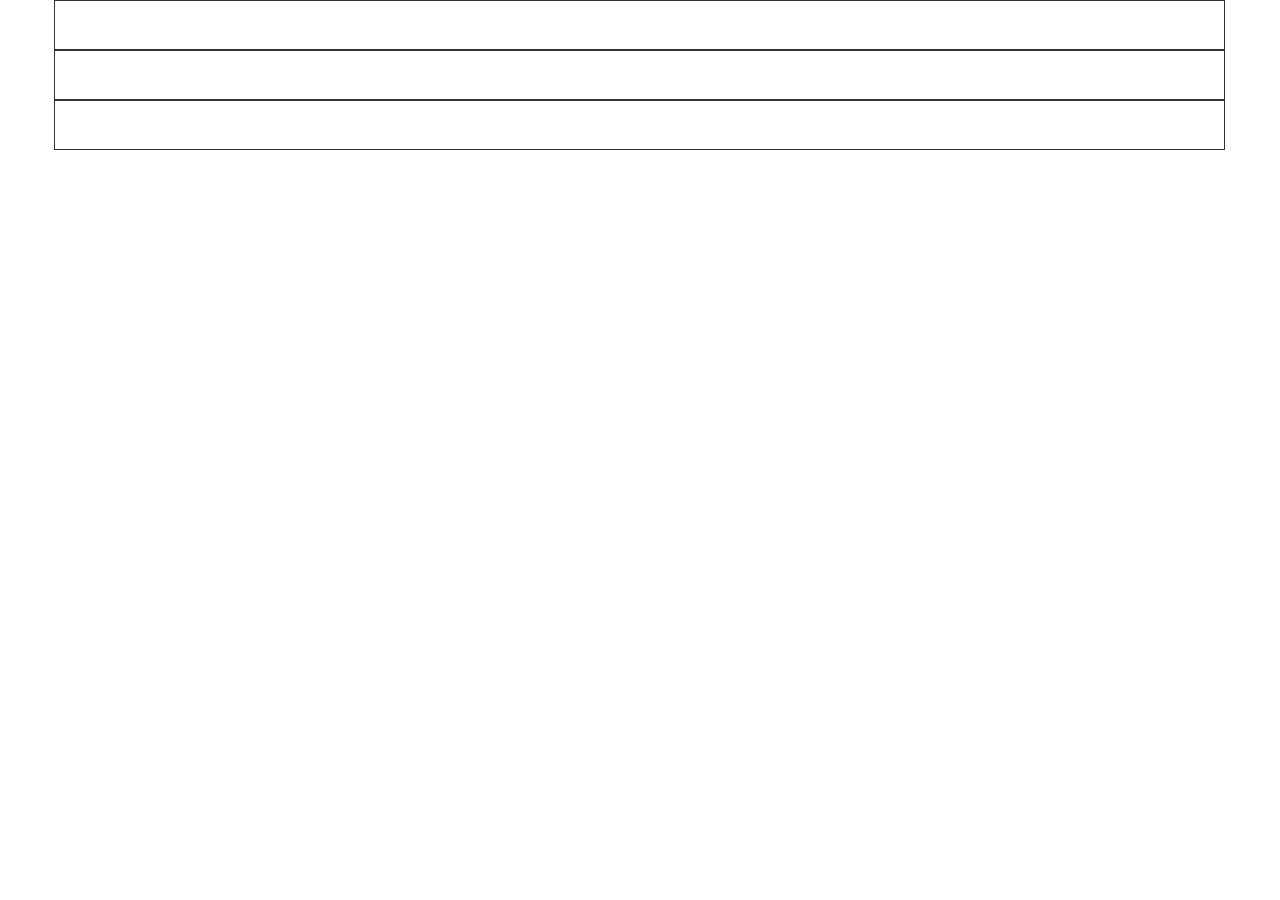
<file: 01.html>
<!DOCTYPE html>
<html lang="en">
<head>
    <meta charset="UTF-8">
    <meta name="viewport" content="width=device-width, initial-scale=1.0">
    <meta http-equiv="X-UA-Compatible" content="ie=edge">
    <title>Document</title>
    <link rel="stylesheet" href="bootstrap/css/base.css">
    <!-- <link rel="stylesheet" href="bootstrap/css/bootstrap.css"> -->
    <!-- <link rel="stylesheet" href="bootstrap/css/col.css"> -->
    <style>
    [class^="col"]{
        height: 50px;
        border: 1px solid #333;
    }
    </style>
</head>
<body>
    <div class="container">
       <div class="row">
        <div class="col-xs-4"></div>
        <div class="col-xs-4"></div>
        <div class="col-xs-4"></div>
       </div>
    </div>
</body>
</html>
</file>
<file: bootstrap/css/base.css>
@import "col.css";
 *{margin:0;padding:0}
  .row:after{
      content:"";
      display: table;
      clear: both;
  }
  .row::before{
    content:"";
    display: table;
  }
  div{
      box-sizing: border-box;
  }
  img{
      border: 0;
  }
table{
    border-collapse: collapse;
}
div{
    box-sizing: border-box;
}
li{
    list-style: none;
}
body,.html{
    color:#333;
    font-size: 12px;
    font-family: -apple-system,SF UI Text,Arial,PingFang SC,Hiragino Sans GB,Microsoft YaHei,WenQuanYi Micro Hei,sans-serif;
}
a{
    text-decoration: none;
    color:#333;
}
.center{
    margin-left: auto;
    margin-right: auto;
}
.tc{
    text-align: center;
}
/* 元素水平居中 要给父元素一个相对定位 position: relative; */
.center-center{
    position: absolute;
    left: 0;
    right:0;
    bottom:0;
    top: 0;
    margin: auto;
}
.border{
  border: 1px solid #333;
}
/*伪元素生成竖线 父元素要给相对定位*/
.left-border>div:not(:last-child)::after{
    content:"";
    display: block;
    position:absolute;
    width:1px;
    height:100%;
    /*background:#333;*/
    border-right: 1px solid #333;
    top:0;
    right:0;
}
/* 小三角（向右）  父元素要给相对定位*/
.triangle::after{
    content: "";
    border: 7px solid transparent;
    border-left-color:skyblue; 
    position: absolute;
    right: -14px;
    top:10px;
}
.flex{
    display: flex;
}
.container .row div{
    margin-left: -1px;
}
</file>
<file: bootstrap/css/col.css>
.col-1 {
  width: 8.33333%;
  height: 100%;
  float: left;
}

.col-2 {
  width: 16.66667%;
  height: 100%;
  float: left;
}

.col-3 {
  width: 25%;
  height: 100%;
  float: left;
}

.col-4 {
  width: 33.33333%;
  height: 100%;
  float: left;
}

.col-5 {
  width: 41.66667%;
  height: 100%;
  float: left;
}

.col-6 {
  width: 50%;
  height: 100%;
  float: left;
}

.col-7 {
  width: 58.33333%;
  height: 100%;
  float: left;
}

.col-8 {
  width: 66.66667%;
  height: 100%;
  float: left;
}

.col-9 {
  width: 75%;
  height: 100%;
  float: left;
}

.col-10 {
  width: 83.33333%;
  height: 100%;
  float: left;
}

.col-11 {
  width: 91.66667%;
  height: 100%;
  float: left;
}

.col-12 {
  width: 100%;
  height: 100%;
  float: left;
}

@media (max-width: 767px) {
  .hidden-xs {
    display: none !important;
  }
  .col-xs-push-0 {
    left: 0%;
    position: relative;
  }
  .col-xs-pull-0 {
    right: 0%;
    position: relative;
  }
  .col-xs-offset-0 {
    margin-left: 0%;
    position: relative;
  }
  .col-xs-push-1 {
    left: 8.33333%;
    position: relative;
  }
  .col-xs-pull-1 {
    right: 8.33333%;
    position: relative;
  }
  .col-xs-offset-1 {
    margin-left: 8.33333%;
    position: relative;
  }
  .col-xs-push-2 {
    left: 16.66667%;
    position: relative;
  }
  .col-xs-pull-2 {
    right: 16.66667%;
    position: relative;
  }
  .col-xs-offset-2 {
    margin-left: 16.66667%;
    position: relative;
  }
  .col-xs-push-3 {
    left: 25%;
    position: relative;
  }
  .col-xs-pull-3 {
    right: 25%;
    position: relative;
  }
  .col-xs-offset-3 {
    margin-left: 25%;
    position: relative;
  }
  .col-xs-push-4 {
    left: 33.33333%;
    position: relative;
  }
  .col-xs-pull-4 {
    right: 33.33333%;
    position: relative;
  }
  .col-xs-offset-4 {
    margin-left: 33.33333%;
    position: relative;
  }
  .col-xs-push-5 {
    left: 41.66667%;
    position: relative;
  }
  .col-xs-pull-5 {
    right: 41.66667%;
    position: relative;
  }
  .col-xs-offset-5 {
    margin-left: 41.66667%;
    position: relative;
  }
  .col-xs-push-6 {
    left: 50%;
    position: relative;
  }
  .col-xs-pull-6 {
    right: 50%;
    position: relative;
  }
  .col-xs-offset-6 {
    margin-left: 50%;
    position: relative;
  }
  .col-xs-push-7 {
    left: 58.33333%;
    position: relative;
  }
  .col-xs-pull-7 {
    right: 58.33333%;
    position: relative;
  }
  .col-xs-offset-7 {
    margin-left: 58.33333%;
    position: relative;
  }
  .col-xs-push-8 {
    left: 66.66667%;
    position: relative;
  }
  .col-xs-pull-8 {
    right: 66.66667%;
    position: relative;
  }
  .col-xs-offset-8 {
    margin-left: 66.66667%;
    position: relative;
  }
  .col-xs-push-9 {
    left: 75%;
    position: relative;
  }
  .col-xs-pull-9 {
    right: 75%;
    position: relative;
  }
  .col-xs-offset-9 {
    margin-left: 75%;
    position: relative;
  }
  .col-xs-push-10 {
    left: 83.33333%;
    position: relative;
  }
  .col-xs-pull-10 {
    right: 83.33333%;
    position: relative;
  }
  .col-xs-offset-10 {
    margin-left: 83.33333%;
    position: relative;
  }
  .col-xs-push-11 {
    left: 91.66667%;
    position: relative;
  }
  .col-xs-pull-11 {
    right: 91.66667%;
    position: relative;
  }
  .col-xs-offset-11 {
    margin-left: 91.66667%;
    position: relative;
  }
  .col-xs-push-12 {
    left: 100%;
    position: relative;
  }
  .col-xs-pull-12 {
    right: 100%;
    position: relative;
  }
  .col-xs-offset-12 {
    margin-left: 100%;
    position: relative;
  }
}

@media (min-width: 768px) and (max-width: 991px) {
  .col-sm-1 {
    width: 8.33333%;
    float: left;
    height: 100%;
  }
  .col-sm-2 {
    width: 16.66667%;
    float: left;
    height: 100%;
  }
  .col-sm-3 {
    width: 25%;
    float: left;
    height: 100%;
  }
  .col-sm-4 {
    width: 33.33333%;
    float: left;
    height: 100%;
  }
  .col-sm-5 {
    width: 41.66667%;
    float: left;
    height: 100%;
  }
  .col-sm-6 {
    width: 50%;
    float: left;
    height: 100%;
  }
  .col-sm-7 {
    width: 58.33333%;
    float: left;
    height: 100%;
  }
  .col-sm-8 {
    width: 66.66667%;
    float: left;
    height: 100%;
  }
  .col-sm-9 {
    width: 75%;
    float: left;
    height: 100%;
  }
  .col-sm-10 {
    width: 83.33333%;
    float: left;
    height: 100%;
  }
  .col-sm-11 {
    width: 91.66667%;
    float: left;
    height: 100%;
  }
  .col-sm-12 {
    width: 100%;
    float: left;
    height: 100%;
  }
}

@media (min-width: 768px) and (max-width: 991px) {
  .hidden-sm {
    display: none !important;
  }
  .col-sm-push-0 {
    left: 0%;
    position: relative;
  }
  .col-sm-pull-0 {
    right: 0%;
    position: relative;
  }
  .col-sm-offset-0 {
    margin-left: 0%;
    position: relative;
  }
  .col-sm-push-1 {
    left: 8.33333%;
    position: relative;
  }
  .col-sm-pull-1 {
    right: 8.33333%;
    position: relative;
  }
  .col-sm-offset-1 {
    margin-left: 8.33333%;
    position: relative;
  }
  .col-sm-push-2 {
    left: 16.66667%;
    position: relative;
  }
  .col-sm-pull-2 {
    right: 16.66667%;
    position: relative;
  }
  .col-sm-offset-2 {
    margin-left: 16.66667%;
    position: relative;
  }
  .col-sm-push-3 {
    left: 25%;
    position: relative;
  }
  .col-sm-pull-3 {
    right: 25%;
    position: relative;
  }
  .col-sm-offset-3 {
    margin-left: 25%;
    position: relative;
  }
  .col-sm-push-4 {
    left: 33.33333%;
    position: relative;
  }
  .col-sm-pull-4 {
    right: 33.33333%;
    position: relative;
  }
  .col-sm-offset-4 {
    margin-left: 33.33333%;
    position: relative;
  }
  .col-sm-push-5 {
    left: 41.66667%;
    position: relative;
  }
  .col-sm-pull-5 {
    right: 41.66667%;
    position: relative;
  }
  .col-sm-offset-5 {
    margin-left: 41.66667%;
    position: relative;
  }
  .col-sm-push-6 {
    left: 50%;
    position: relative;
  }
  .col-sm-pull-6 {
    right: 50%;
    position: relative;
  }
  .col-sm-offset-6 {
    margin-left: 50%;
    position: relative;
  }
  .col-sm-push-7 {
    left: 58.33333%;
    position: relative;
  }
  .col-sm-pull-7 {
    right: 58.33333%;
    position: relative;
  }
  .col-sm-offset-7 {
    margin-left: 58.33333%;
    position: relative;
  }
  .col-sm-push-8 {
    left: 66.66667%;
    position: relative;
  }
  .col-sm-pull-8 {
    right: 66.66667%;
    position: relative;
  }
  .col-sm-offset-8 {
    margin-left: 66.66667%;
    position: relative;
  }
  .col-sm-push-9 {
    left: 75%;
    position: relative;
  }
  .col-sm-pull-9 {
    right: 75%;
    position: relative;
  }
  .col-sm-offset-9 {
    margin-left: 75%;
    position: relative;
  }
  .col-sm-push-10 {
    left: 83.33333%;
    position: relative;
  }
  .col-sm-pull-10 {
    right: 83.33333%;
    position: relative;
  }
  .col-sm-offset-10 {
    margin-left: 83.33333%;
    position: relative;
  }
  .col-sm-push-11 {
    left: 91.66667%;
    position: relative;
  }
  .col-sm-pull-11 {
    right: 91.66667%;
    position: relative;
  }
  .col-sm-offset-11 {
    margin-left: 91.66667%;
    position: relative;
  }
  .col-sm-push-12 {
    left: 100%;
    position: relative;
  }
  .col-sm-pull-12 {
    right: 100%;
    position: relative;
  }
  .col-sm-offset-12 {
    margin-left: 100%;
    position: relative;
  }
}

@media (min-width: 992px) {
  .col-md-1 {
    width: 8.33333%;
    float: left;
    height: 100%;
  }
  .col-md-2 {
    width: 16.66667%;
    float: left;
    height: 100%;
  }
  .col-md-3 {
    width: 25%;
    float: left;
    height: 100%;
  }
  .col-md-4 {
    width: 33.33333%;
    float: left;
    height: 100%;
  }
  .col-md-5 {
    width: 41.66667%;
    float: left;
    height: 100%;
  }
  .col-md-6 {
    width: 50%;
    float: left;
    height: 100%;
  }
  .col-md-7 {
    width: 58.33333%;
    float: left;
    height: 100%;
  }
  .col-md-8 {
    width: 66.66667%;
    float: left;
    height: 100%;
  }
  .col-md-9 {
    width: 75%;
    float: left;
    height: 100%;
  }
  .col-md-10 {
    width: 83.33333%;
    float: left;
    height: 100%;
  }
  .col-md-11 {
    width: 91.66667%;
    float: left;
    height: 100%;
  }
  .col-md-12 {
    width: 100%;
    float: left;
    height: 100%;
  }
}

@media (min-width: 992px) and (max-width: 1199px) {
  .hidden-md {
    display: none !important;
  }
  .col-md-push-0 {
    left: 0%;
    position: relative;
  }
  .col-md-pull-0 {
    right: 0%;
    position: relative;
  }
  .col-md-offset-0 {
    margin-left: 0%;
    position: relative;
  }
  .col-md-push-1 {
    left: 8.33333%;
    position: relative;
  }
  .col-md-pull-1 {
    right: 8.33333%;
    position: relative;
  }
  .col-md-offset-1 {
    margin-left: 8.33333%;
    position: relative;
  }
  .col-md-push-2 {
    left: 16.66667%;
    position: relative;
  }
  .col-md-pull-2 {
    right: 16.66667%;
    position: relative;
  }
  .col-md-offset-2 {
    margin-left: 16.66667%;
    position: relative;
  }
  .col-md-push-3 {
    left: 25%;
    position: relative;
  }
  .col-md-pull-3 {
    right: 25%;
    position: relative;
  }
  .col-md-offset-3 {
    margin-left: 25%;
    position: relative;
  }
  .col-md-push-4 {
    left: 33.33333%;
    position: relative;
  }
  .col-md-pull-4 {
    right: 33.33333%;
    position: relative;
  }
  .col-md-offset-4 {
    margin-left: 33.33333%;
    position: relative;
  }
  .col-md-push-5 {
    left: 41.66667%;
    position: relative;
  }
  .col-md-pull-5 {
    right: 41.66667%;
    position: relative;
  }
  .col-md-offset-5 {
    margin-left: 41.66667%;
    position: relative;
  }
  .col-md-push-6 {
    left: 50%;
    position: relative;
  }
  .col-md-pull-6 {
    right: 50%;
    position: relative;
  }
  .col-md-offset-6 {
    margin-left: 50%;
    position: relative;
  }
  .col-md-push-7 {
    left: 58.33333%;
    position: relative;
  }
  .col-md-pull-7 {
    right: 58.33333%;
    position: relative;
  }
  .col-md-offset-7 {
    margin-left: 58.33333%;
    position: relative;
  }
  .col-md-push-8 {
    left: 66.66667%;
    position: relative;
  }
  .col-md-pull-8 {
    right: 66.66667%;
    position: relative;
  }
  .col-md-offset-8 {
    margin-left: 66.66667%;
    position: relative;
  }
  .col-md-push-9 {
    left: 75%;
    position: relative;
  }
  .col-md-pull-9 {
    right: 75%;
    position: relative;
  }
  .col-md-offset-9 {
    margin-left: 75%;
    position: relative;
  }
  .col-md-push-10 {
    left: 83.33333%;
    position: relative;
  }
  .col-md-pull-10 {
    right: 83.33333%;
    position: relative;
  }
  .col-md-offset-10 {
    margin-left: 83.33333%;
    position: relative;
  }
  .col-md-push-11 {
    left: 91.66667%;
    position: relative;
  }
  .col-md-pull-11 {
    right: 91.66667%;
    position: relative;
  }
  .col-md-offset-11 {
    margin-left: 91.66667%;
    position: relative;
  }
  .col-md-push-12 {
    left: 100%;
    position: relative;
  }
  .col-md-pull-12 {
    right: 100%;
    position: relative;
  }
  .col-md-offset-12 {
    margin-left: 100%;
    position: relative;
  }
}

@media (min-width: 1200px) {
  .col-lg-1 {
    width: 8.33333%;
    float: left;
    height: 100%;
  }
  .col-lg-pull-1 {
    right: 8.33333%;
  }
  .col-lg-offset-1 {
    margin-left: 8.33333%;
  }
  .col-lg-push-1 {
    left: 8.33333%;
  }
  .col-lg-2 {
    width: 16.66667%;
    float: left;
    height: 100%;
  }
  .col-lg-pull-2 {
    right: 16.66667%;
  }
  .col-lg-offset-2 {
    margin-left: 16.66667%;
  }
  .col-lg-push-2 {
    left: 16.66667%;
  }
  .col-lg-3 {
    width: 25%;
    float: left;
    height: 100%;
  }
  .col-lg-pull-3 {
    right: 25%;
  }
  .col-lg-offset-3 {
    margin-left: 25%;
  }
  .col-lg-push-3 {
    left: 25%;
  }
  .col-lg-4 {
    width: 33.33333%;
    float: left;
    height: 100%;
  }
  .col-lg-pull-4 {
    right: 33.33333%;
  }
  .col-lg-offset-4 {
    margin-left: 33.33333%;
  }
  .col-lg-push-4 {
    left: 33.33333%;
  }
  .col-lg-5 {
    width: 41.66667%;
    float: left;
    height: 100%;
  }
  .col-lg-pull-5 {
    right: 41.66667%;
  }
  .col-lg-offset-5 {
    margin-left: 41.66667%;
  }
  .col-lg-push-5 {
    left: 41.66667%;
  }
  .col-lg-6 {
    width: 50%;
    float: left;
    height: 100%;
  }
  .col-lg-pull-6 {
    right: 50%;
  }
  .col-lg-offset-6 {
    margin-left: 50%;
  }
  .col-lg-push-6 {
    left: 50%;
  }
  .col-lg-7 {
    width: 58.33333%;
    float: left;
    height: 100%;
  }
  .col-lg-pull-7 {
    right: 58.33333%;
  }
  .col-lg-offset-7 {
    margin-left: 58.33333%;
  }
  .col-lg-push-7 {
    left: 58.33333%;
  }
  .col-lg-8 {
    width: 66.66667%;
    float: left;
    height: 100%;
  }
  .col-lg-pull-8 {
    right: 66.66667%;
  }
  .col-lg-offset-8 {
    margin-left: 66.66667%;
  }
  .col-lg-push-8 {
    left: 66.66667%;
  }
  .col-lg-9 {
    width: 75%;
    float: left;
    height: 100%;
  }
  .col-lg-pull-9 {
    right: 75%;
  }
  .col-lg-offset-9 {
    margin-left: 75%;
  }
  .col-lg-push-9 {
    left: 75%;
  }
  .col-lg-10 {
    width: 83.33333%;
    float: left;
    height: 100%;
  }
  .col-lg-pull-10 {
    right: 83.33333%;
  }
  .col-lg-offset-10 {
    margin-left: 83.33333%;
  }
  .col-lg-push-10 {
    left: 83.33333%;
  }
  .col-lg-11 {
    width: 91.66667%;
    float: left;
    height: 100%;
  }
  .col-lg-pull-11 {
    right: 91.66667%;
  }
  .col-lg-offset-11 {
    margin-left: 91.66667%;
  }
  .col-lg-push-11 {
    left: 91.66667%;
  }
  .col-lg-12 {
    width: 100%;
    float: left;
    height: 100%;
  }
  .col-lg-pull-12 {
    right: 100%;
  }
  .col-lg-offset-12 {
    margin-left: 100%;
  }
  .col-lg-push-12 {
    left: 100%;
  }
}

@media (min-width: 1220px) {
  .hidden-lg {
    display: none !important;
  }
  .col-lg-push-0 {
    left: 0%;
    position: relative;
  }
  .col-lg-pull-0 {
    right: 0%;
    position: relative;
  }
  .col-lg-offset-0 {
    margin-left: 0%;
    position: relative;
  }
  .col-lg-push-1 {
    left: 8.33333%;
    position: relative;
  }
  .col-lg-pull-1 {
    right: 8.33333%;
    position: relative;
  }
  .col-lg-offset-1 {
    margin-left: 8.33333%;
    position: relative;
  }
  .col-lg-push-2 {
    left: 16.66667%;
    position: relative;
  }
  .col-lg-pull-2 {
    right: 16.66667%;
    position: relative;
  }
  .col-lg-offset-2 {
    margin-left: 16.66667%;
    position: relative;
  }
  .col-lg-push-3 {
    left: 25%;
    position: relative;
  }
  .col-lg-pull-3 {
    right: 25%;
    position: relative;
  }
  .col-lg-offset-3 {
    margin-left: 25%;
    position: relative;
  }
  .col-lg-push-4 {
    left: 33.33333%;
    position: relative;
  }
  .col-lg-pull-4 {
    right: 33.33333%;
    position: relative;
  }
  .col-lg-offset-4 {
    margin-left: 33.33333%;
    position: relative;
  }
  .col-lg-push-5 {
    left: 41.66667%;
    position: relative;
  }
  .col-lg-pull-5 {
    right: 41.66667%;
    position: relative;
  }
  .col-lg-offset-5 {
    margin-left: 41.66667%;
    position: relative;
  }
  .col-lg-push-6 {
    left: 50%;
    position: relative;
  }
  .col-lg-pull-6 {
    right: 50%;
    position: relative;
  }
  .col-lg-offset-6 {
    margin-left: 50%;
    position: relative;
  }
  .col-lg-push-7 {
    left: 58.33333%;
    position: relative;
  }
  .col-lg-pull-7 {
    right: 58.33333%;
    position: relative;
  }
  .col-lg-offset-7 {
    margin-left: 58.33333%;
    position: relative;
  }
  .col-lg-push-8 {
    left: 66.66667%;
    position: relative;
  }
  .col-lg-pull-8 {
    right: 66.66667%;
    position: relative;
  }
  .col-lg-offset-8 {
    margin-left: 66.66667%;
    position: relative;
  }
  .col-lg-push-9 {
    left: 75%;
    position: relative;
  }
  .col-lg-pull-9 {
    right: 75%;
    position: relative;
  }
  .col-lg-offset-9 {
    margin-left: 75%;
    position: relative;
  }
  .col-lg-push-10 {
    left: 83.33333%;
    position: relative;
  }
  .col-lg-pull-10 {
    right: 83.33333%;
    position: relative;
  }
  .col-lg-offset-10 {
    margin-left: 83.33333%;
    position: relative;
  }
  .col-lg-push-11 {
    left: 91.66667%;
    position: relative;
  }
  .col-lg-pull-11 {
    right: 91.66667%;
    position: relative;
  }
  .col-lg-offset-11 {
    margin-left: 91.66667%;
    position: relative;
  }
  .col-lg-push-12 {
    left: 100%;
    position: relative;
  }
  .col-lg-pull-12 {
    right: 100%;
    position: relative;
  }
  .col-lg-offset-12 {
    margin-left: 100%;
    position: relative;
  }
}

@media (min-width: 768px) {
  .container {
    width: 750px;
  }
}

@media (min-width: 992px) {
  .container {
    width: 970px;
  }
}

@media (min-width: 1200px) {
  .container {
    width: 1170px;
  }
}

.container {
  margin-left: auto;
  margin-right: auto;
}
</file>
